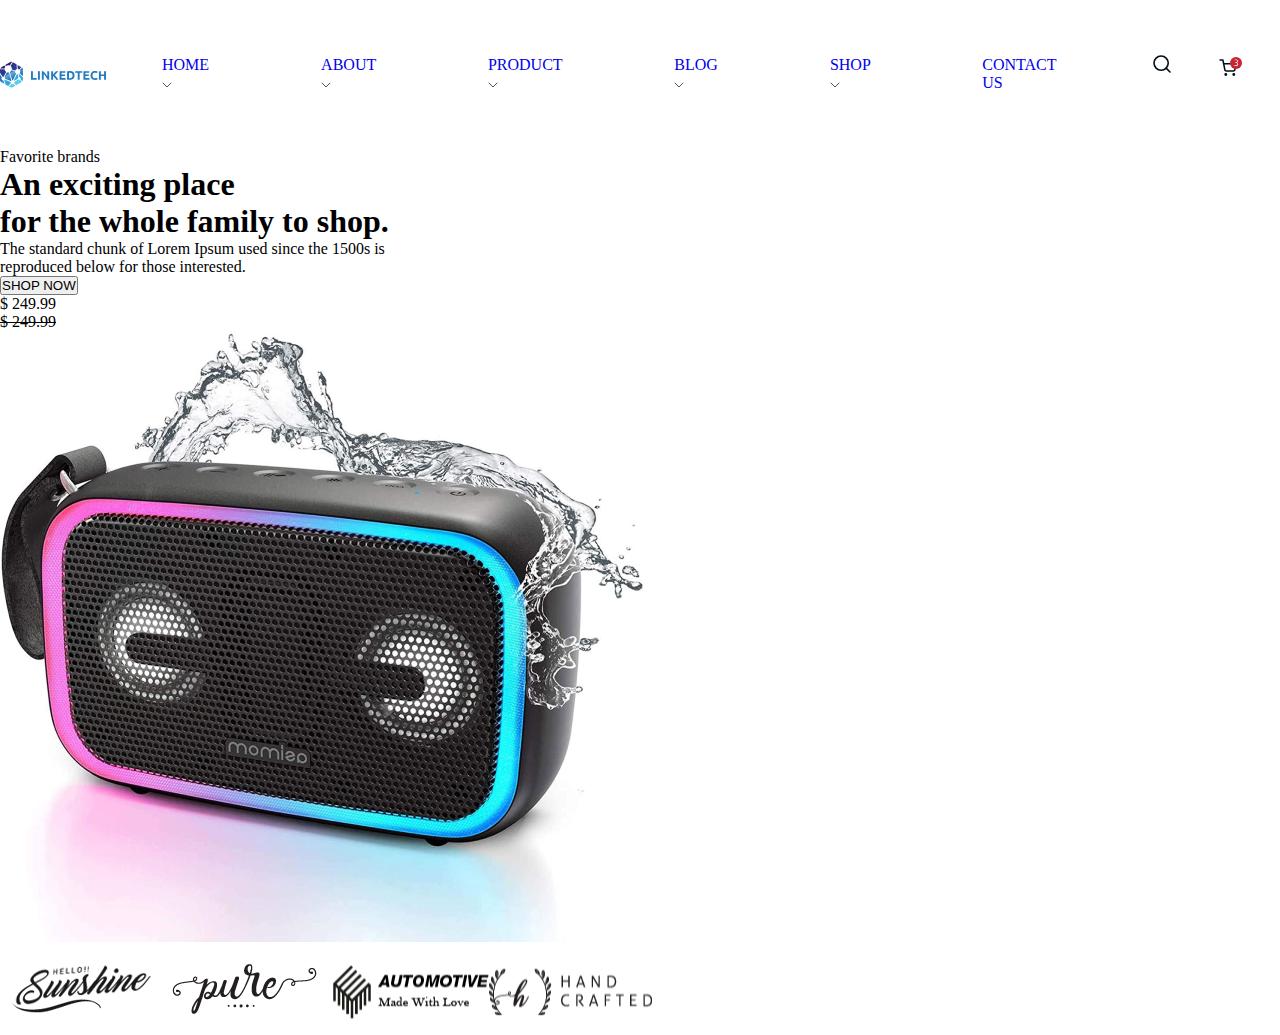
<file: index.html>
<!DOCTYPE html>
<html lang="en">

<head>
    <meta charset="UTF-8">
    <meta http-equiv="X-UA-Compatible" content="IE=edge">
    <meta name="viewport" content="width=device-width, initial-scale=1.0">
    <title>LinkedTech</title>
    <link rel="stylesheet" href="./main.css">
</head>

<body>
    <header>
        <div class="all-header">
            <div class="header-logo">
                <img class="header-logo" src="./assets/img/logo.svg" alt="logo">
            </div>

            <nav class="header">
                <ul>
                    <li class="header-nav__item">
                        <a href="#"> HOME </a> <img src="./assets/img/check mark.svg" alt="check">
                    </li>
                    <li class="header-nav__item">
                        <a href="#"> ABOUT </a> <img src="./assets/img/check mark.svg" alt="check">
                    </li>
                    <li class="header-nav__item">
                        <a href="#"> PRODUCT </a> <img src="./assets/img/check mark.svg" alt="check">
                    </li>
                    <li class="header-nav__item">
                        <a href="#"> BLOG </a> <img src="./assets/img/check mark.svg" alt="check">
                    </li>
                    <li class="header-nav__item">
                        <a href="#"> SHOP </a> <img src="./assets/img/check mark.svg" alt="check">
                    </li>
                    <li class="header-nav__item">
                        <a href="#"> CONTACT US </a>

                </ul>
            </nav>
            <div class="icons">
                <ul>
                    <li class="header-icons">
                        <a href="#"><img src="./assets/img/lup.svg" alt="lup"></a>
                    </li>
                    <li class="header-icons">
                        <a href="#"><img src="./assets/img/backet.svg" alt="backet"></a>
                    </li>
                    <li class="header-icons">
                        <a href="#"><img src="./assets/img/person.svg" alt="person"></a>
                    </li>
                </ul>
            </div>
        </div>
    </header>

    <section>
        <p>Favorite brands</p>

        <H1>An exciting place <P> for the whole family to shop.</H1>
        <span> The standard chunk of Lorem Ipsum used since the 1500s is <br>
            reproduced below for those interested.</span>
        <DIV><BUTTon>SHOP NOW</BUTTon></DIV>
        <div>$ 249.99</div>
        <s>$ 249.99</s>
        <div>
            <img class="player" src="./assets/img/bumbox.png" alt="bumbox">
        </div>
        <div>
            <footer>
                <div class="footer-log">
                    <ul>
                        <li class="footer-icons"><img src="./assets/img/sunshine.svg" alt="sunshine"></li>
                        <li class="footer-icons"><img src="./assets/img/pure.svg" alt="pure"></li>
                        <li class="footer-icons"><img src="./assets/img/automotive.svg" alt="automotive"></li>
                        <li class="footer-icons"><img src="./assets/img/hand crafted.svg" alt="hand crafted"></li>
                    </ul>
                </div>
            </footer>
        </div>
</body>

</html>
</file>
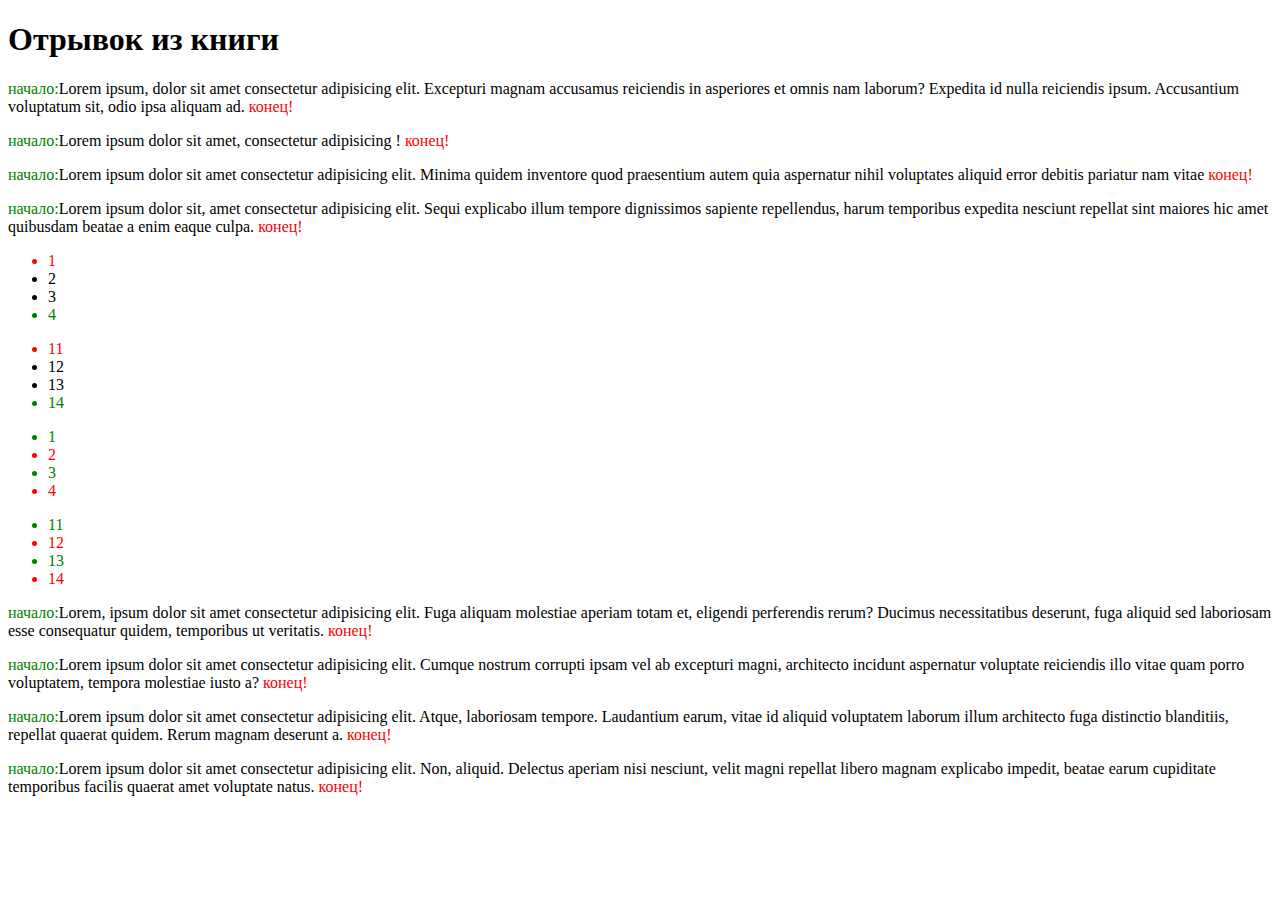
<file: indexlesson6.html>
<!DOCTYPE html>
<html lang="en">

<head>
    <meta charset="UTF-8">
    <meta http-equiv="X-UA-Compatible" content="IE=edge">
    <meta name="viewport" content="width=device-width, initial-scale=1.0">
    <title>Document</title>
    <link rel="stylesheet" href="./maillesson6.css">
</head>

<body>
    <div>
        <h1>Отрывок из книги</h1>
        <p>Lorem ipsum, dolor sit amet consectetur adipisicing elit. Excepturi magnam accusamus reiciendis in asperiores
            et omnis nam laborum? Expedita id nulla reiciendis ipsum. Accusantium voluptatum sit, odio ipsa aliquam ad.
        </p>
    </div>
    <div>
        <p>Lorem ipsum dolor sit amet, consectetur adipisicing !</p>
    </div>
    <div>
        <p>Lorem ipsum dolor sit amet consectetur adipisicing elit. Minima quidem inventore quod praesentium autem quia
            aspernatur nihil voluptates aliquid error debitis pariatur nam vitae</p>
    </div>
    <div>
        <p>Lorem ipsum dolor sit, amet consectetur adipisicing elit. Sequi explicabo illum tempore dignissimos sapiente
            repellendus, harum temporibus expedita nesciunt repellat sint maiores hic amet quibusdam beatae a enim eaque
            culpa.</p>
    </div>
    <div>
        <ul class="one">
            <li>1</li>
            <li>2</li>
            <li>3</li>
            <li>4</li>
        </ul>
    </div>
    <div>
        <ul class="two">
            <li>11</li>
            <li>12</li>
            <li>13</li>
            <li>14</li>
        </ul>
    </div>
    <div class="exampl5">
        <ul>
            <li>1</li>
            <li>2</li>
            <li>3</li>
            <li>4</li>
        </ul>

        <ul>
            <li>11</li>
            <li>12</li>
            <li>13</li>
            <li>14</li>
        </ul>
    </div>
    <div class="exampl6">
        <p class="text">Lorem, ipsum dolor sit amet consectetur adipisicing elit. Fuga aliquam molestiae aperiam totam
            et, eligendi perferendis rerum? Ducimus necessitatibus deserunt, fuga aliquid sed laboriosam esse
            consequatur quidem, temporibus ut veritatis.</p>
        <p>Lorem ipsum dolor sit amet consectetur adipisicing elit. Cumque nostrum corrupti ipsam vel ab excepturi
            magni, architecto incidunt aspernatur voluptate reiciendis illo vitae quam porro voluptatem, tempora
            molestiae iusto a?</p>
        <p class="text">Lorem ipsum dolor sit amet consectetur adipisicing elit. Atque, laboriosam tempore. Laudantium
            earum, vitae id aliquid voluptatem laborum illum architecto fuga distinctio blanditiis, repellat quaerat
            quidem. Rerum magnam deserunt a.</p>
        <p>Lorem ipsum dolor sit amet consectetur adipisicing elit. Non, aliquid. Delectus aperiam nisi nesciunt, velit
            magni repellat libero magnam explicabo impedit, beatae earum cupiditate temporibus facilis quaerat amet
            voluptate natus.</p>
    </div>


</body>

</html>
</file>
<file: main.css>
* {
    padding: 0;
    margin: 0;
}


a {
    text-decoration: none;
}

ul li {
    list-style-type: none;
}

.all-header {
    display: flex;
    justify-content: space-between;
    align-items: center;

}

.header-logo {
    display: flex;
    justify-content: space-between;
}

.header-nav__item {
    display: inline-block;
    padding: 56px;
}

.header-icons {
    display: inline-block;
    align-items: center;
    margin-left: 34px;
    padding: 7px;

}

ul {
    display: flex;

}
</file>
<file: maillesson6.css>
p::after {
    content: " конец!";
    color: red;
}

p::before {
    content: " начало:";
    color: green;
}

li:first-child {
    color: red;
}

li:last-child {
    color: green;
}

.exampl5 ul li:nth-child(even) {
    color: red;
}

.exampl5 ul li:nth-child(odd) {
    color: green;
}
</file>
